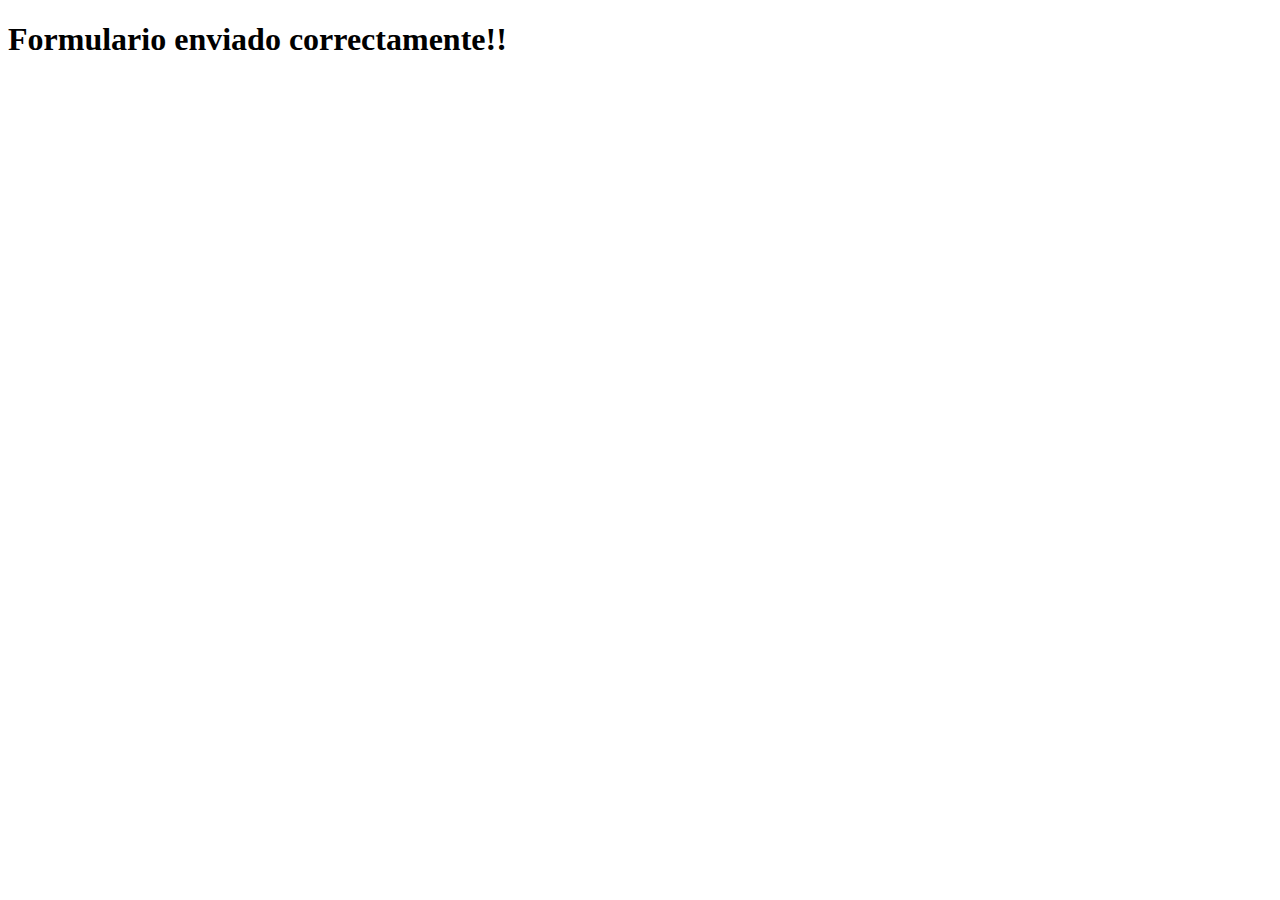
<file: gracias.html>
<!DOCTYPE html>
<html lang="en">
<head>
    <meta charset="UTF-8">
    <meta name="viewport" content="width=device-width, initial-scale=1.0">
    <title>Confirmacion formulario</title>
</head>
<body>
    <h1>Formulario enviado correctamente!!</h1>
</body>
</html>
</file>
